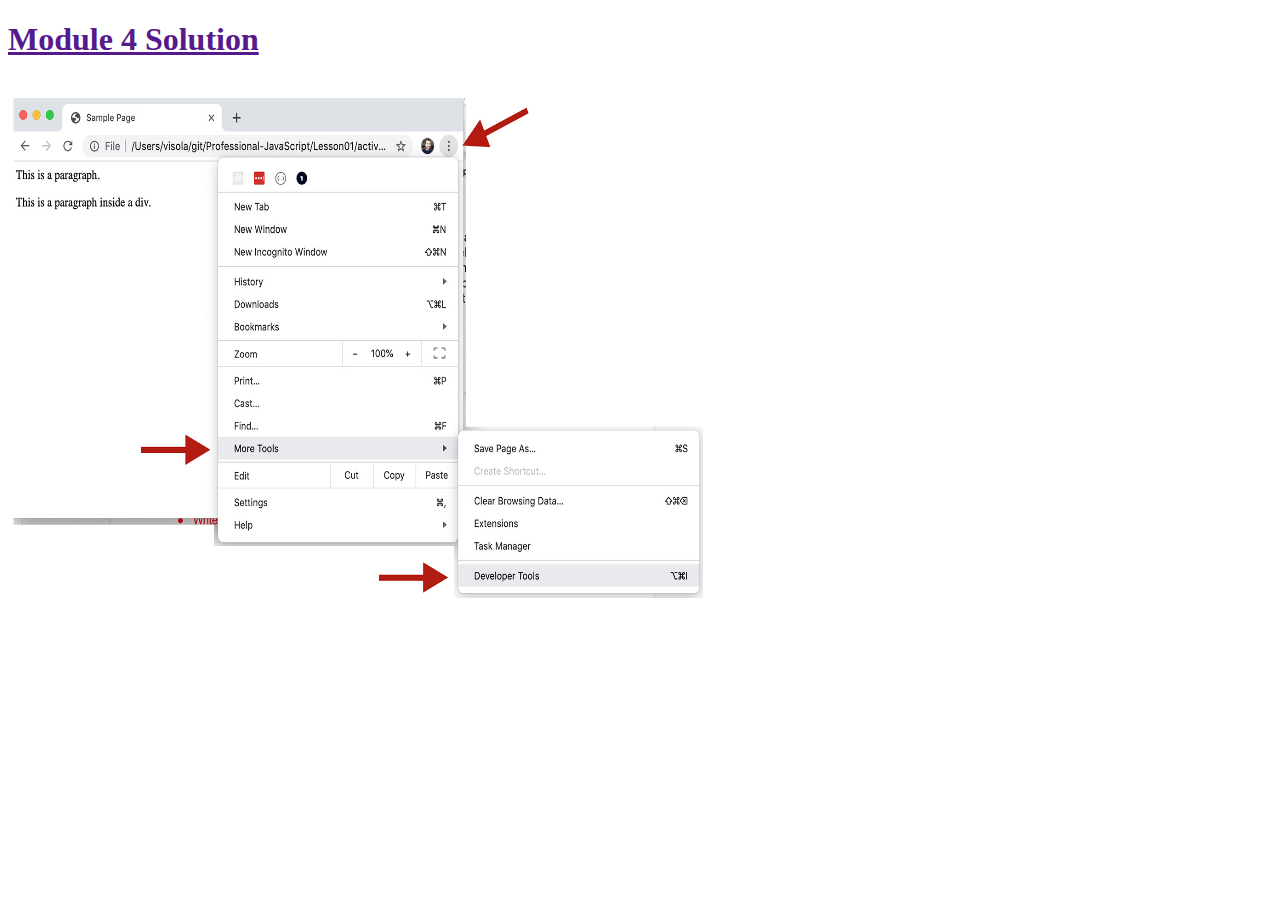
<file: module4-solution/index.html>
<!DOCTYPE html>
<html>
<head>
  <meta charset="utf-8">
  <title>Module 4 Solution</title>
  <script>
    var names = []; // DO NOT REMOVE
  </script>
  <script src="SpeakHello.js"></script>
  <script src="SpeakGoodBye.js"></script>
  <script src="script.js"></script>
</head>
<body>
  <h1> <a href=""> Module 4 Solution </a> </h1>
  <br>
  <img src="88.jpg" alt="" width="700" height="500">
</body>
</html>
</file>
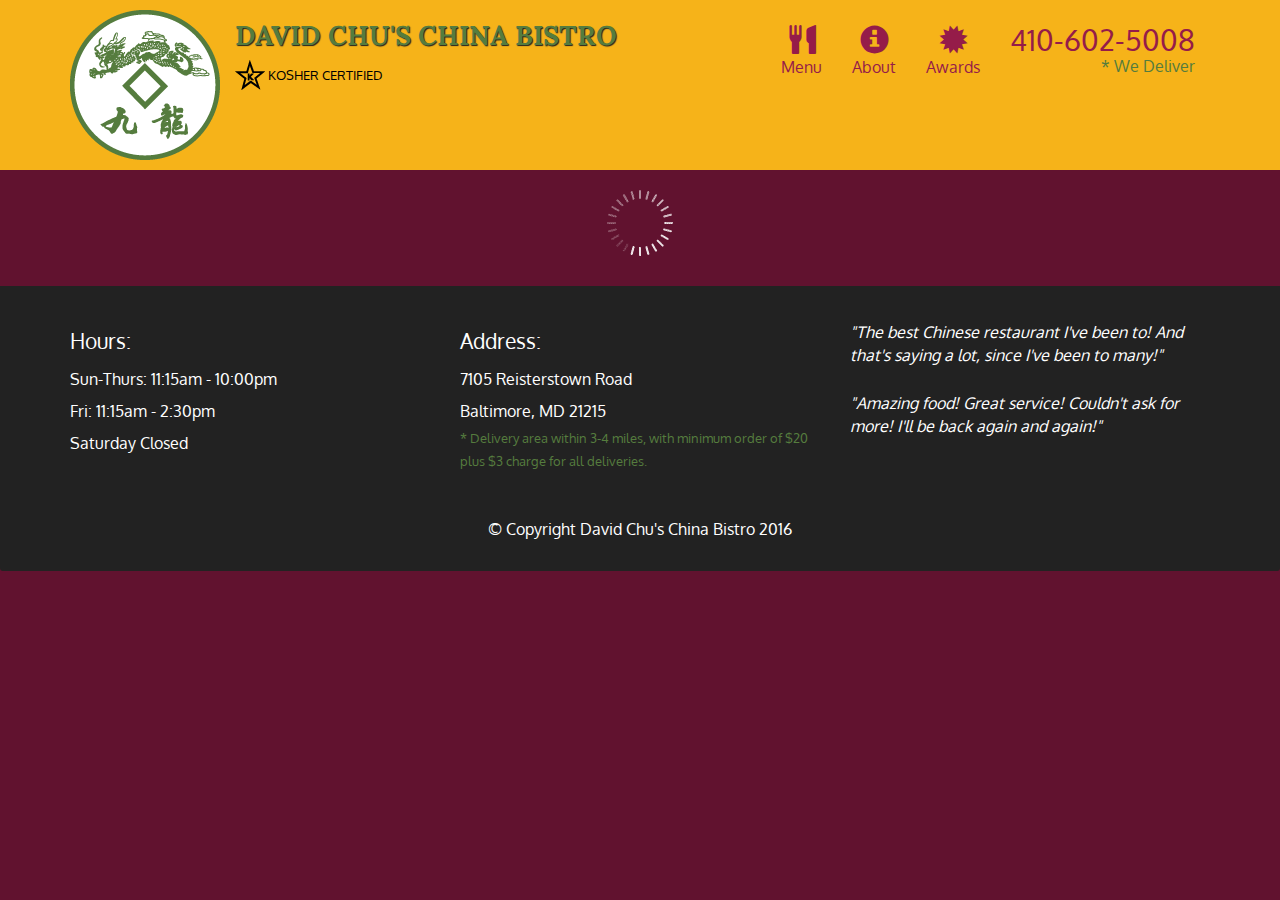
<file: module5-solution/index.html>
<!doctype html>
<html lang="en">
  <head>
    <meta charset="utf-8">
    <meta http-equiv="X-UA-Compatible" content="IE=edge">
    <meta name="viewport" content="width=device-width, initial-scale=1">
    <title>David Chu's China Bistro</title>
    <link rel="stylesheet" href="css/bootstrap.min.css">
    <link rel="stylesheet" href="css/styles.css">
    <link href='https://fonts.googleapis.com/css?family=Oxygen:400,300,700' rel='stylesheet' type='text/css'>
    <link href='https://fonts.googleapis.com/css?family=Lora' rel='stylesheet' type='text/css'>
  </head>
<body>
  <header>
    <nav id="header-nav" class="navbar navbar-default">
      <div class="container">
        <div class="navbar-header">
          <a href="index.html" class="pull-left visible-md visible-lg">
            <div id="logo-img" alt="Logo image"></div>
          </a>

          <div class="navbar-brand">
            <a href="index.html"><h1>David Chu's China Bistro</h1></a>
            <p>
              <img src="images/star-k-logo.png" alt="Kosher certification">
              <span>Kosher Certified</span>
            </p>
          </div>

          <button id="navbarToggle" type="button" class="navbar-toggle collapsed" data-toggle="collapse" data-target="#collapsable-nav" aria-expanded="false">
            <span class="sr-only">Toggle navigation</span>
            <span class="icon-bar"></span>
            <span class="icon-bar"></span>
            <span class="icon-bar"></span>
          </button>
        </div>
        
        <div id="collapsable-nav" class="collapse navbar-collapse">
           <ul id="nav-list" class="nav navbar-nav navbar-right">
            <li id="navHomeButton" class="visible-xs active">
              <a href="index.html">
                <span class="glyphicon glyphicon-home"></span> Home</a>
            </li>
            <li id="navMenuButton">
              <a href="#" onclick="$dc.loadMenuCategories();">
                <span class="glyphicon glyphicon-cutlery"></span><br class="hidden-xs"> Menu</a>
            </li>
            <li>
              <a href="#">
                <span class="glyphicon glyphicon-info-sign"></span><br class="hidden-xs"> About</a>
            </li>
            <li>
              <a href="#">
                <span class="glyphicon glyphicon-certificate"></span><br class="hidden-xs"> Awards</a>
            </li>
            <li id="phone" class="hidden-xs">
              <a href="tel:410-602-5008">
                <span>410-602-5008</span></a><div>* We Deliver</div>
            </li>
          </ul><!-- #nav-list -->
        </div><!-- .collapse .navbar-collapse -->
      </div><!-- .container -->
    </nav><!-- #header-nav -->
  </header>

  <div id="call-btn" class="visible-xs">
    <a class="btn" href="tel:410-602-5008">
    <span class="glyphicon glyphicon-earphone"></span>
    410-602-5008
    </a>
  </div>
  <div id="xs-deliver" class="text-center visible-xs">* We Deliver</div>

  <div id="main-content" class="container"></div>

  <footer class="panel-footer">
    <div class="container">
      <div class="row">
        <section id="hours" class="col-sm-4">
          <span>Hours:</span><br>
          Sun-Thurs: 11:15am - 10:00pm<br>
          Fri: 11:15am - 2:30pm<br>
          Saturday Closed
          <hr class="visible-xs">
        </section>
        <section id="address" class="col-sm-4">
          <span>Address:</span><br>
          7105 Reisterstown Road<br>
          Baltimore, MD 21215
          <p>* Delivery area within 3-4 miles, with minimum order of $20 plus $3 charge for all deliveries.</p>
          <hr class="visible-xs">
        </section>
        <section id="testimonials" class="col-sm-4">
          <p>"The best Chinese restaurant I've been to! And that's saying a lot, since I've been to many!"</p>
          <p>"Amazing food! Great service! Couldn't ask for more! I'll be back again and again!"</p>
        </section>
      </div>
      <div class="text-center">&copy; Copyright David Chu's China Bistro 2016</div>
    </div>
  </footer>

  <!-- jQuery (Bootstrap JS plugins depend on it) -->
  <script src="js/jquery-2.1.4.min.js"></script>
  <script src="js/bootstrap.min.js"></script>
  <script src="js/ajax-utils.js"></script>
  <script src="js/script.js"></script>
</body>
</html>
</file>
<file: module5-solution/css/styles.css>
body {
  font-size: 16px;
  color: #fff;
  background-color: #61122f;
  font-family: 'Oxygen', sans-serif;
}

/** HEADER **/
#header-nav {
  background-color: #f6b319;
  border-radius: 0;
  border: 0;
}

#logo-img {
  background: url('../images/restaurant-logo_large.png') no-repeat;
  width: 150px;
  height: 150px;
  margin: 10px 15px 10px 0;
}

.navbar-brand {
  padding-top: 25px;
}
.navbar-brand h1 { /* Restaurant name */
  font-family: 'Lora', serif;
  color: #557c3e;
  font-size: 1.5em;
  text-transform: uppercase;
  font-weight: bold;
  text-shadow: 1px 1px 1px #222;
  margin-top: 0;
  margin-bottom: 0;
  line-height: .75;
}
.navbar-brand a:hover, .navbar-brand a:focus {
  text-decoration: none;
}
.navbar-brand p { /* Kosher cert */
  color: #000;
  text-transform: uppercase;
  font-size: .7em;
  margin-top: 15px;
}
.navbar-brand p span { /* Star-K */
  vertical-align: middle;
}

#nav-list {
  margin-top: 10px;
}
#nav-list a {
  color: #951C49;
  text-align: center;
}
#nav-list a:hover {
  background: #E7E7E7;
}
#nav-list a span {
  font-size: 1.8em;
}

#phone {
  margin-top: 5px;
}
#phone a { /* Phone number */
  text-align: right;
  padding-bottom: 0;
}
#phone div { /* We Deliver */
  color: #557c3e;
  text-align: right;
  padding-right: 15px;
}

.navbar-header button.navbar-toggle, .navbar-header .icon-bar {
  border: 1px solid #61122f;
}
.navbar-header button.navbar-toggle {
  clear: both;
  margin-top: -30px;
}
/* END HEADER */

/* FOOTER */
.panel-footer {
  margin-top: 30px;
  padding-top: 35px;
  padding-bottom: 30px;
  background-color: #222;
  border-top: 0;
}
.panel-footer div.row {
  margin-bottom: 35px;
}
#hours, #address {
  line-height: 2;
}
#hours > span, #address > span {
  font-size: 1.3em;
}
#address p {
  color: #557c3e;
  font-size: .8em;
  line-height: 1.8;
}
#testimonials {
  font-style: italic;
}
#testimonials p:nth-child(2) {
  margin-top: 25px;
}
/* END FOOTER */



/* HOME PAGE */
.container .jumbotron {
  box-shadow: 0 0 50px #3F0C1F;
  border: 2px solid #3F0C1F;
}

#menu-tile, #specials-tile, #map-tile {
  height: 250px;
  width: 100%;
  margin-bottom: 15px;
  position: relative;
  border: 2px solid #3F0C1F;
  overflow: hidden;
}
#menu-tile:hover, #specials-tile:hover, #map-tile:hover {
  box-shadow: 0 1px 5px 1px #cccccc;
}
#menu-tile {
  background: url('../images/menu-tile.jpg') no-repeat;
  background-position: center;
}
#specials-tile {
  background: url('../images/specials-tile.jpg') no-repeat;
  background-position: center;
}
#menu-tile span, #specials-tile span, #map-tile span {
  position: absolute;
  bottom: 0;
  right: 0;
  width: 100%;
  text-align: center;
  font-size: 1.6em;
  text-transform: uppercase;
  background-color: #000;
  color: #fff;
  opacity: .8;
}
/* END HOME PAGE */

/* MENU CATEGORIES PAGE */
.category-tile { 
  position: relative;
  border: 2px solid #3F0C1F;
  overflow: hidden;
  width: 200px;
  height: 200px;
  margin: 0 auto 15px;
}
.category-tile span {
  position: absolute;
  bottom: 0;
  right: 0;
  width: 100%;
  text-align: center;
  font-size: 1.2em;
  text-transform: uppercase;
  background-color: #000;
  color: #fff;
  opacity: .8;
}
.category-tile:hover {
  box-shadow: 0 1px 5px 1px #cccccc;
}

#menu-categories-title + div {
  margin-bottom: 50px;
}
/* END MENU CATEGORIES PAGE */

/* SINGLE CATEGORY PAGE */
.menu-item-tile {
  margin-bottom: 25px;
}
.menu-item-tile hr {
  width: 80%;
}
.menu-item-tile .menu-item-price {
  font-size: 1.1em;
  text-align: right;
  margin-top: -15px;
  margin-right: -15px;
}
.menu-item-tile .menu-item-price span {
  font-size: .6em;
}
.menu-item-photo {
  position: relative;
  border: 2px solid #3F0C1F; 
  overflow: hidden;
  padding: 0;
  margin-right: -15px;
  margin-left: auto;
  margin-bottom: 20px;
  max-width: 250px;
}
.menu-item-photo div {
  position: absolute;
  bottom: 0;
  right: 0;
  width: 80px;
  background-color: #557c3e;
  text-align: center;
}
.menu-item-description {
  padding-right: 30px;
}
h3.menu-item-title {
  margin: 0 0 10px;
}
.menu-item-details {
  font-size: .9em;
  font-style: italic;
}
/* END SINGLE CATEGORY PAGE */


/********** Large devices only **********/
@media (min-width: 1200px) {
  .container .jumbotron {
    background: url('../images/jumbotron_1200.jpg') no-repeat;
    height: 675px;
  }
}

/********** Medium devices only **********/
@media (min-width: 992px) and (max-width: 1199px) {
  /* Header */
  #logo-img {
    background: url('../images/restaurant-logo_medium.png') no-repeat;
    width: 100px;
    height: 100px;
    margin: 5px 5px 5px 0;
  }
  /* End Header */

  /* Home Page */
  .container .jumbotron {
    background: url('../images/jumbotron_992.jpg') no-repeat;
    height: 558px;
  }
  /* End Home Page */
}

/********** Small devices only **********/
@media (min-width: 768px) and (max-width: 991px) {
  /* Home Page */
  .container .jumbotron {
    background: url('../images/jumbotron_768.jpg') no-repeat;
    height: 432px;
  }
  /* End Home Page */
}

/********** Extra small devices only **********/
@media (max-width: 767px) {
  /* Header */
  .navbar-brand {
    padding-top: 10px;
    height: 80px;
  }
  .navbar-brand h1 { /* Restaurant name */
    padding-top: 10px;
    font-size: 5vw; /* 1vw = 1% of viewport width */
  }
  .navbar-brand p { /* Kosher cert */
    font-size: .6em;
    margin-top: 12px;
  }
  .navbar-brand p img { /* Star-K */
    height: 20px;
  }

  #collapsable-nav a { /* Collapsed nav menu text */
    font-size: 1.2em;
  }
  #collapsable-nav a span { /* Collapsed nav menu glyph */
    font-size: 1em;
    margin-right: 5px;
  }

  #call-btn > a {
    font-size: 1.5em;
    display: block;
    margin: 0 20px;
    padding: 10px;
    border: 2px solid #fff;
    background-color: #f6b319;
    color: #951c49;
  }
  #xs-deliver {
    margin-top: 5px;
    font-size: .7em;
    letter-spacing: .1em;
    text-transform: uppercase;
  }
  /* End Header */

  /* Footer */
  .panel-footer section {
    margin-bottom: 30px;
    text-align: center;
  }
  .panel-footer section:nth-child(3) {
    margin-bottom: 0; /* margin already exists on the whole row */
  }
  .panel-footer section hr {
    width: 50%;
  }
  /* End Footer */

  /* Home Page */
  .container .jumbotron {
    margin-top: 30px;
    padding: 0;
  }
  #menu-tile, #specials-tile {
    width: 360px;
    margin: 0 auto 15px;
  }

  .menu-item-photo {
    margin-right: auto;
  }
  .menu-item-tile .menu-item-price {
    text-align: center;
  }
  .menu-item-description {
    text-align: center;;
  }
}


/********** Super extra small devices Only :-) (e.g., iPhone 4) **********/
@media (max-width: 479px) {
  /* Header */
  .navbar-brand h1 { /* Restaurant name */
    padding-top: 5px;
    font-size: 6vw;
  }
  /* End Header */
  
  /* Home page */
  #menu-tile, #specials-tile {
    width: 280px;
    margin: 0 auto 15px;
  }

  .col-xxs-12 {
    position: relative;
    min-height: 1px;
    padding-right: 15px;
    padding-left: 15px;
    float: left;
    width: 100%;
  }
}
</file>
